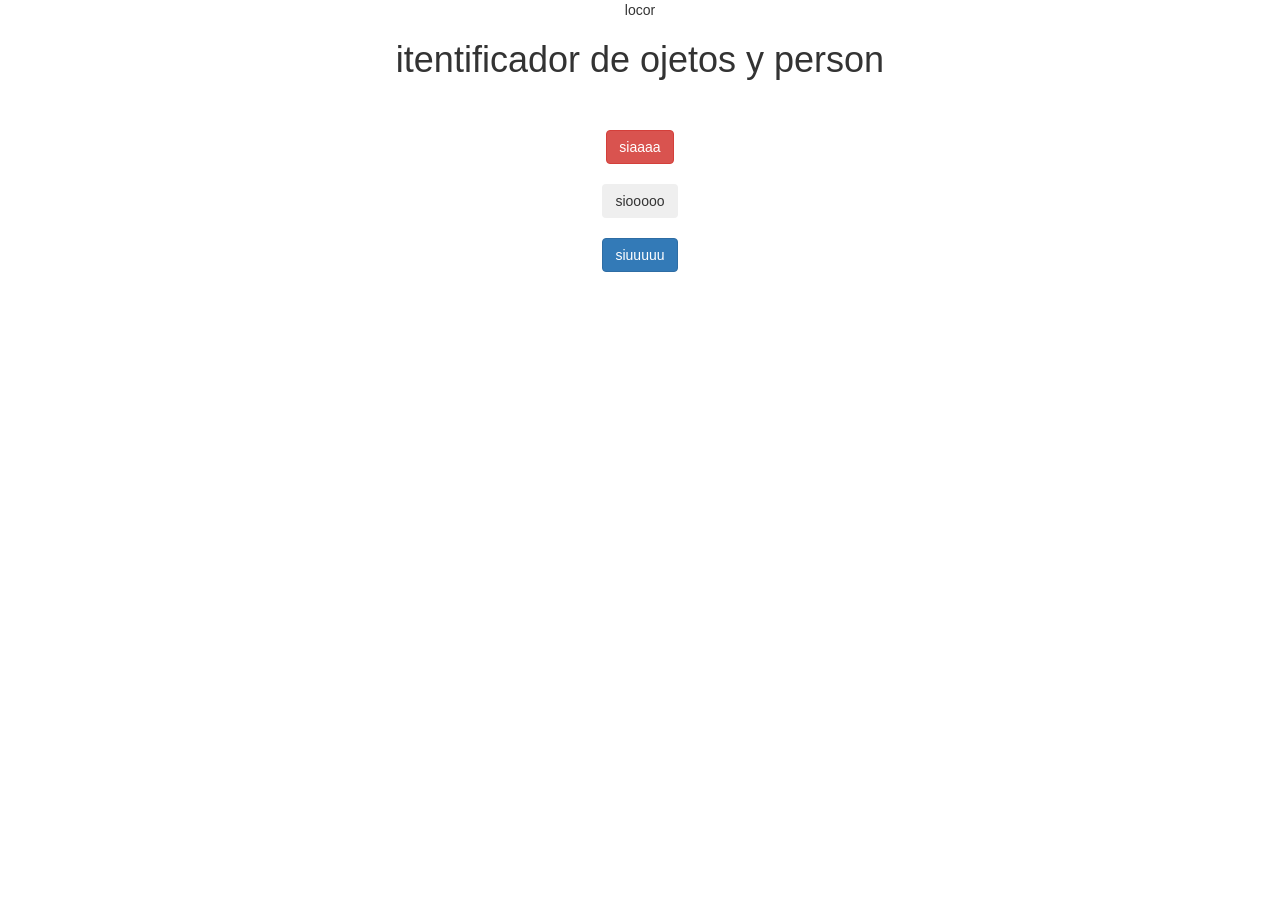
<file: index.html>
<html>
<head>
<tittle> locor</tittle>
<link rel="icon" href="https://wallpapercave.com/wp/wp12747933.jpg">
<meta name="viewport" content="width=device-width, initial-scale=1.0">
  <link rel="stylesheet" href="https://maxcdn.bootstrapcdn.com/bootstrap/3.4.0/css/bootstrap.min.css">
  <script src="https://ajax.googleapis.com/ajax/libs/jquery/3.4.1/jquery.min.js"></script>
<link rel="stylesheet" href="dosa.css">
</head>
<body>
<h1>itentificador de ojetos y person</h1>
<br> <br>
<button onclick="llolo()" class="btn btn-danger">siaaaa</button>
<br> <br>
<button onclick="llili()" class="btn btn-succes">siooooo</button>
<br> <br>
<button onclick="llulu()" class="btn btn-primary">siuuuuu</button>
<script src="licu.js"></script>
</body>
</html>
</file>
<file: dosa.css>
body{
background-image: url(https://p16-sign-useast2a.tiktokcdn.com/tos-useast2a-p-0037-euttp/oAfDInnA8aWA5wnAyR4YABiESTeIQPBbQk861D~tplv-photomode-zoomcover:720:720.jpeg?x-expires=1699376400&x-signature=xBlK6s1xEUlugLsyFaen3fz5Rqo%3D);
text-align: center;
}

button{
padding: 150px;
}
</file>
